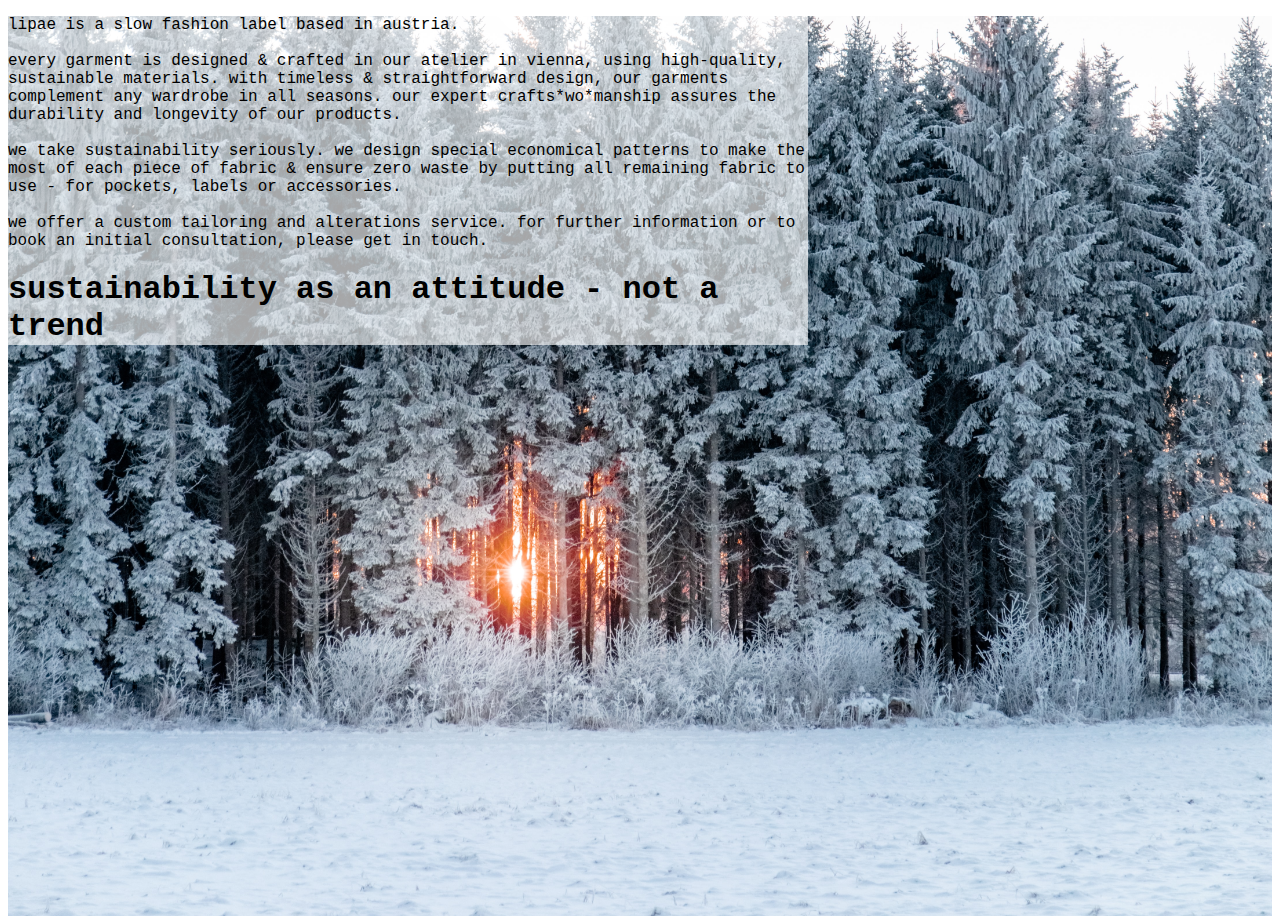
<file: about.html>
<!DOCTYPE html>
<html lang="en">
  <head>
    <meta charset="UTF-8" />
    <meta http-equiv="X-UA-Compatible" content="IE=edge" />
    <meta name="viewport" content="width=device-width, initial-scale=1.0" />

    <link
      href="https://cdn.jsdelivr.net/npm/bootstrap@5.1.3/dist/css/bootstrap.min.css"
      rel="stylesheet"
      integrity="sha384-1BmE4kWBq78iYhFldvKuhfTAU6auU8tT94WrHftjDbrCEXSU1oBoqyl2QvZ6jIW3"
      crossorigin="anonymous"
    />
    <script
      src="https://cdn.jsdelivr.net/npm/bootstrap@5.1.3/dist/js/bootstrap.bundle.min.js"
      integrity="sha384-ka7Sk0Gln4gmtz2MlQnikT1wXgYsOg+OMhuP+IlRH9sENBO0LRn5q+8nbTov4+1p"
      crossorigin="anonymous"
    ></script>
    <title>lípae - slow fashion handmade in vienna</title>
    <link rel="stylesheet" href="src/styles.css" />
    <link rel="stylesheet" href="img/" />
  </head>
  <body>
    <div class="image-container p-4 d-flex justify-content-center" id="about-page">
      <div class="text-container p-4 mt-sm-5">
        <p class="text-center">
          lipae is a slow fashion label based in austria. <br /> <br>
          every garment is designed & crafted in our atelier in vienna, using
          high-quality, sustainable materials. with timeless & straightforward
          design, our garments complement any wardrobe in all seasons. our
          expert crafts*wo*manship assures the durability and longevity of our
          products. <br> <br> we take sustainability seriously. we design special
          economical patterns to make the most of each piece of fabric & ensure
          zero waste by putting all remaining fabric to use - for pockets,
          labels or accessories. <br><br> we offer a custom tailoring and alterations
          service. for further information or to book an initial consultation,
          please get in touch.
        </p>
        <h1 class="text-center mt-4">sustainability as an attitude - not a trend</h2>
      </div>
    </div>
  </body>
</html>
</file>
<file: src/styles.css>
body {
  font-family: "Courier New", Courier, monospace;
}

html,
body {
  height: 100%;
}

/* to overwrite the bootstrap settings of "container-class" --> to make the boxes wide as the window and have no padding on the egdes left and right*/
.container {
  padding-right: 0px;
  padding-left: 0px;
  max-width: 100%;
}
.border {
  height: 300px;
  display: flex;
  justify-content: center;
  align-items: center;
  background-color: bisque;
}

.image-container {
  background-size: cover;
}

#winter {
  background-image: url("../img/winter_eli.jpg");
}

#summer {
  background-image: url("../img/summer_sam.jpg");
}

#tops {
  background-image: url("../img/tops.jpg");
  background-position: center;
}

#dresses {
  background-image: url("../img/dresses_2.jpg");
  background-position: center;
}

#bottoms {
  background-image: url("../img/bottoms.jpg");
  background-position: center;
}

#material {
  background-image: url("../img/material_leinen.jpg");
  background-position: center;
}

a {
  color: white;
  text-decoration: none;
  text-align: center;
  font-size: 30px;
}

a:hover {
  cursor: pointer;
  font-size: 250%;
  color: pink;
}

#about-page {
  background-image: url("../img/wald.jpg");
  background-position: bottom;
  height: 100%;
}

.text-container {
  background-color: rgba(255, 255, 255, 0.65);
  max-width: 800px;
  height: fit-content;
}

@media (max-width: 576px) {
  .heading {
    text-align: center;
  }
  h2 {
    font-size: smaller;
  }
  .border {
    height: 300px;
  }
  html,
  body {
    height: auto;
  }
}
</file>
